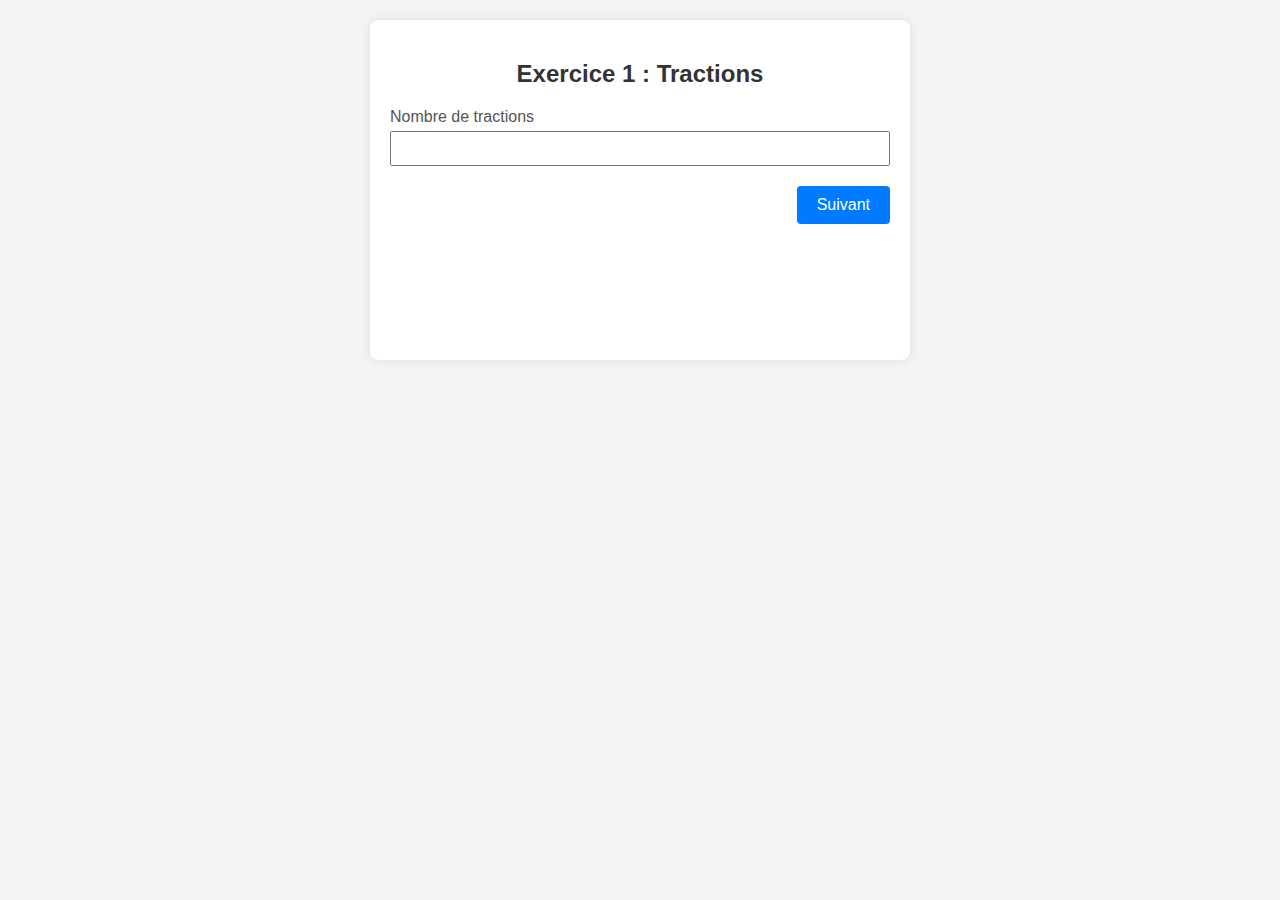
<file: index.html>
<!DOCTYPE html>
<html lang="fr">
<head>
  <meta charset="UTF-8">
  <meta name="viewport" content="width=device-width, initial-scale=1">
  <title>Test de Type de Sportif</title>
  <!-- Lien vers le fichier CSS -->
  <link rel="stylesheet" href="styles.css">
</head>
<body>
  <!-- Container principal du test -->
  <div class="container">
    <!-- Page 1 : Tractions -->
    <div id="page1" class="page active">
      <h2>Exercice 1 : Tractions</h2>
      <div class="form-group">
        <label for="tractions">Nombre de tractions</label>
        <input type="number" id="tractions" name="tractions" min="0" step="1" required>
      </div>
      <div class="nav-buttons">
        <div></div>
        <button onclick="nextPage()">Suivant</button>
      </div>
    </div>
    
    <!-- Page 2 : Pompes -->
    <div id="page2" class="page">
      <h2>Exercice 2 : Pompes</h2>
      <div class="form-group">
        <label for="pompes">Nombre de pompes</label>
        <input type="number" id="pompes" name="pompes" min="0" step="1" required>
      </div>
      <div class="nav-buttons">
        <button onclick="prevPage()">Précédent</button>
        <button onclick="nextPage()">Suivant</button>
      </div>
    </div>

    <!-- Page 3 : Gainage -->
<div id="page3" class="page">
    <h2>Exercice 3 : Gainage</h2>
    <div class="form-group">
      <label for="gainage">Durée de gainage (en seconde)</label>
      <!-- Ce champ peut être rempli manuellement ou automatiquement -->
      <input type="number" id="gainage" name="gainage" min="0" step="0.1" placeholder="Saisissez le temps" required>
      <div class="nav-buttons">
        <div></div>
        <button onclick="submitTest()">Terminer</button>
      </div>
    </div>

</div>
  
  
    
   
    <!-- Page 4 : Résultat -->

     <!-- Overlay d'animation de chargement -->
<div class="loadingOverlay" id="loadingOverlay" style="display: none;">
    <!-- Contenu de l'overlay -->
    <div class="logo"></div>
</div>
    <div id="resultPage" class="page">
      <h2>Résultat</h2>
      <div class="result">
        <p id="typeDisplay"></p>
        <p id="scoredisplay"></p>

      </div>
    </div>
  </div>
    
  <!-- Lien vers le fichier JavaScript -->
  <script src="script.js"></script>
</body>
</html>
</file>
<file: styles.css>
body {
  font-family: Arial, sans-serif;
  background: #f4f4f4;
  margin: 0;
  padding: 20px;
}

/* Container principal du test */
.container {
  max-width: 500px;
  margin: auto;
  background: #fff;
  padding: 20px;
  border-radius: 8px;
  box-shadow: 0 0 10px rgba(0,0,0,0.1);
  position: relative;
  min-height: 300px;
  margin-bottom: 20px;
}

h1, h2 {
  text-align: center;
  color: #333;
}

.page {
  position: absolute;
  top: 0;
  left: 0;
  width: 100%;
  transition: opacity 0.5s ease-in-out;
  opacity: 0;
  visibility: hidden;
}

.page.active {
  opacity: 1;
  visibility: visible;
  position: relative;
}

.form-group {
  margin-bottom: 15px;
}

label {
  display: block;
  margin-bottom: 5px;
  color: #555;
}

input[type="number"],
input[type="text"] {
  width: 100%;
  padding: 8px;
  box-sizing: border-box;
}

.nav-buttons {
  display: flex;
  justify-content: space-between;
  margin-top: 20px;
}

button {
  padding: 10px 20px;
  background: #007BFF;
  color: #fff;
  border: none;
  font-size: 16px;
  border-radius: 4px;
  cursor: pointer;
}

button:hover {
  background: #0056b3;
}

.result {
  text-align: center;
  padding: 15px;
  background: #e9ecef;
  border-radius: 4px;
  margin-top: 20px;
}

#typeDisplay {
  font-size: 2.5em;
  font-weight: bold;
  margin-bottom: 10px;
}

#explanation {
  font-size: 1.2em;
  color: #555;
}



/*Animation avant les résulats*/

.loadingOverlay {
  position: fixed;
  top: 0;
  left: 0;
  width: 100%;
  height: 100%;
  display: flex;
  align-items: center;
  justify-content: center;
  z-index: 2000;
  flex-direction: column;;
}

.loadingOverlay .logo {
  position: absolute;
  top: 100px;
  width: 0px;
  height: 0px;
  background: url('Animation/Orbe.png') no-repeat center center;
  background-size: contain;
  animation: spinLogo 10s linear;
}

@keyframes spinLogo {
  from { transform: rotate(0deg);width: 1500px; height: 1500px;}
  to { transform: rotate(360deg);}
}
</file>
